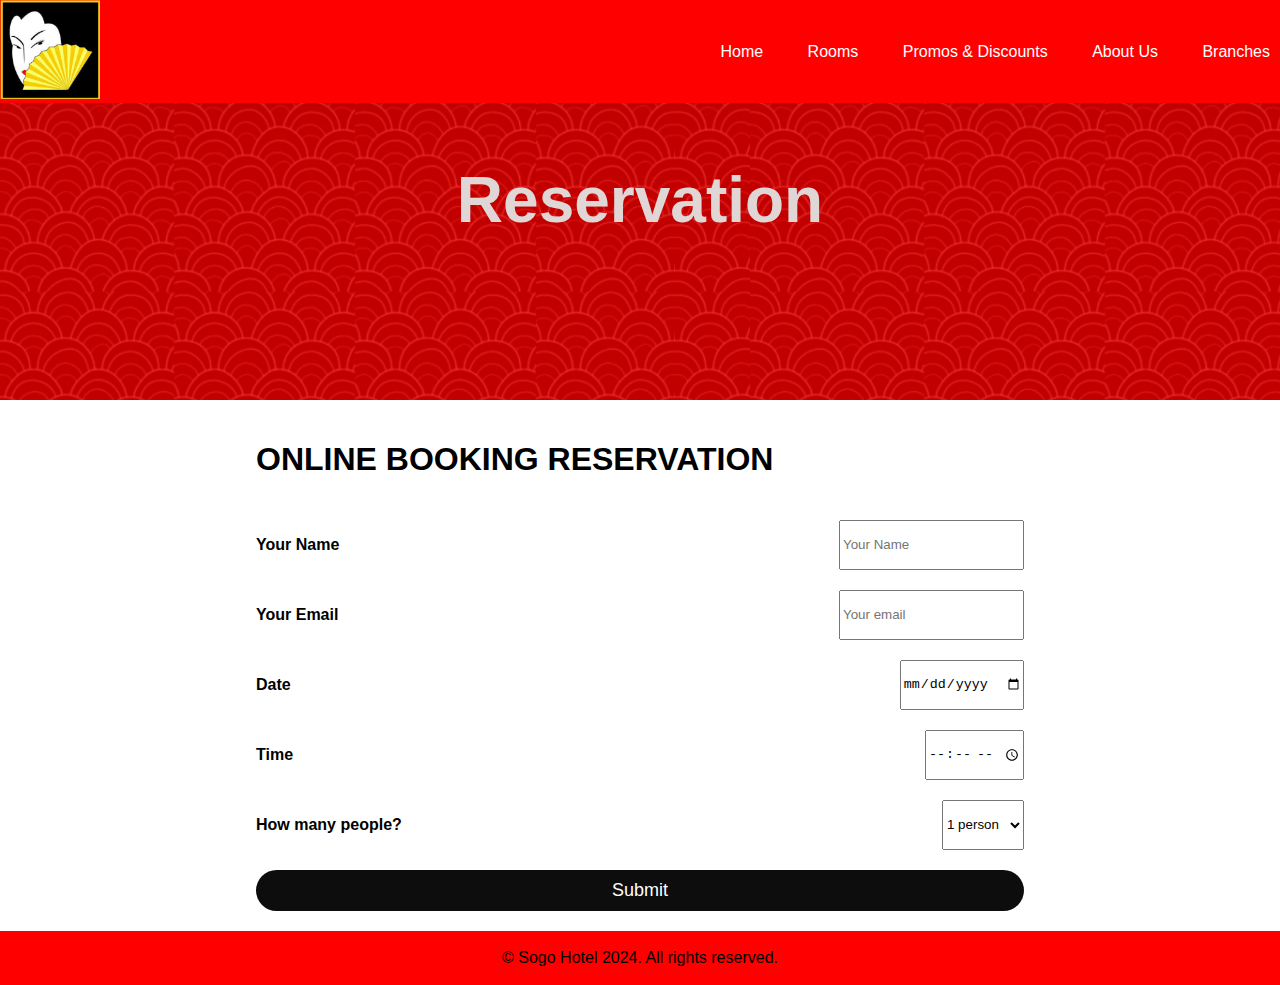
<file: reserve.html>
<!DOCTYPE html>
<html lang="en">
<head>
  <meta charset="UTF-8">
  <meta name="viewport" content="width=device-width, initial-scale=1.0">
  <title>Sogo Hotel</title>
  <link rel="stylesheet" href="style.css">
</head>
<body>

  <header>
    <a href="index.html">
    <img src="images/LOGO.png" alt="Sogo Hotel Logo"></a>
    <nav>
      <a href="index.html">Home</a>
      <a href="rooms.html">Rooms</a>
      <a href="promo.html">Promos & Discounts</a>
      <a href="about.html">About Us</a>
      <a href="branches.html">Branches</a>
    </nav>
      </header>
    
  <main>
    <section class="banner2">
      <div class="text-content">
        <h1>Reservation</h1>
      </div>
    </section>
    
<div class="reserve-form">
  <form action="#">
    <h1 class="heading heading-yellow">ONLINE BOOKING RESERVATION</h1>

    <div class="form-field">
      <p>Your Name</p>
      <input type="text" placeholder="Your Name">
    </div>
    <div class="form-field">
      <p>Your Email</p>
      <input type="text" placeholder="Your email">
    </div>
    <div class="form-field">
      <p>Date</p>
      <input type="date">
    </div>
    <div class="form-field">
      <p>Time</p>
      <input type="time">
    </div>
    <div class="form-field">
      <p>How many people?</p>
      <select name="select" id="#">
        <option value="1">1 person</option>
        <option value="2">2 person</option>
        <option value="3">3 person</option>
        <option value="4">4 person</option>
        <option value="5">5 person</option>
        <option value="5+">5+ person</option>
      </select>
    </div>
<button class="btn">Submit</button>
  </form>
</div>
</div>





    <div class="footer">
      <p>&copy; Sogo Hotel 2024. All rights reserved.</p>
  </td>
  </div>
  </div>
  </div>
  </section>
  </footer>
    <script src="lightbox-plus-jquery.js"></script>
  </body>
  </html>
</file>
<file: style.css>
body {
  margin: 0;
  font-family: Arial, sans-serif;
}
header {
  background-color: red;
  color: #fff;
  display: flex;
  justify-content: space-between;
  align-items: center;
  position: fixed;
  width: 100%;
  z-index: 1000;
}
header img {
  width: 100px;
  height: 100%;
}
nav {
  display:inline;
}
nav a {
  color: #fff;
  text-decoration: none;
  margin-left: 20px;
}
nav a {
  color: #fff;
  text-decoration: none;
  padding: 10px;
  display: inline-block;
}














  
  .banner {
    background-image: url("images/hotel-banner.jpg");
    background-size: cover;
    background-position: center;
    position: relative;
    height: 400px;
    display: flex;
    justify-content: center;
    align-items: center;
    background:  url('images/bg.png');
  }
  .banner img{
    width: 50%;
    height: 60%;
  }
  .banner .text-content {
    text-align: center;
    background-color: rgba(0, 0, 0, 0.5);
    color: #e0d6d6;

  }
  #ribbon {
    background: url('images/BGG.png');
    height: 100px;
    background-position: 20% 20%;
}
.container{
  align-items: center;
  position: relative;
  width: 100%;
  display: flex;
}
.container img {
  padding-top: 6%;
  width: 100%;
  height: 100%;
}
.container section{
  min-width: 100%;
  height: auto;
  display: flex;
  justify-content: center;
  align-items: center;
  height: 100vh;
}

.containers{
  align-items: center;
  position: relative;
  width: 100%;
  display: flex;
}
.containers img {
  width: 100%;
  height: 100%;
}
.containers section{
  min-width: 100%;
  height: auto;
  display: flex;
  justify-content: center;
  align-items: center;
  height: 100vh;
}
  .rooms1 {
    padding-top: 10px;
    padding-bottom: 10px;
    text-align-last: center;
    background:  url('images/BGG.png');
  }
  .room-details {
    text-justify: auto;
      text-align: justify;
      font-size:larger;
    }
    .room-details1 {
      text-justify: auto;
        text-align: justify;
        font-size: x-large;
      }
      .room-details1s {
        text-align: center;
        width: 100%;
        height: 100%;
        color: red;
        font-size: 80px;
      }
      .room-details1ss {
        color: rgb(26, 24, 24);
      }
      .room-details1sss {
        font-size: xx-large;
        color: rgb(220, 23, 23);
      }
  .hidden {
    opacity: 0;
    filter: blur(5px);
    transform: translate(-100%);
    transition: all 1s;
  } 
  .show {
 opacity: 1;
 filter: blur(0);
 transform: translate(0);
  }   
  .color{
    position: relative;
    display: inline-block;
  }
  .color img {
  align-items: center;
  border-radius: 50px;
  text-align: center;
}
  .overlay {
    position: absolute;
    top: 50%;
    left: 50%;
    transform: translate(-50%, -50%);
    color:rgb(0, 0, 0);
    font-size: 11px;
    font-weight: bold;
    text-align: center;
    padding: 10px;
    }
.color .text-content {
  align-content: center;
}
.container2 {
    background: url(images/BGG.png);
    margin: 0;
    box-sizing: border-box;
    width: 100%;
    height: 100%;
    display: flex;
    align-items: center;
    justify-content: center;
    padding: 50px 8%;
  }
  .container2 a {
    color: rgb(213, 55, 55);
    text-decoration: none;
  }
  .container2 img {
    padding-left: 5px;
    padding-right: 5px;
    text-align: center;
    display: flex;
    margin-bottom: 20;
    border: 10px solid white;
    box-shadow: 0 5px 15px rgba(0, 0, 0, .1);
    cursor: pointer;
    color: #fff;
  }
  .gallery {
    width: 100%;
    height: 100%;
    display: grid;
    grid-template-columns: repeat(auto-fit, minmax(250px, 1fr));
    grid-gap: 30px;
  }
  .gallery img {
    width: 100%;
  }
  
  .container2s {
    background: url(images/BGG.png);
    margin: 0;
    box-sizing: border-box;
    width: 100%;
    height: 100%;
    display: flex;
    align-items: center;
    justify-content: center;
    padding: 50px 8%;
  }
  .container2s a {
    color: rgb(213, 55, 55);
    text-decoration: none;
  }
  .container2s img {
    padding-left: 5px;
    padding-right: 5px;
    text-align: center;
    margin-bottom: 20;
    border: 10px solid rgb(255, 255, 255);
    box-shadow: 0 5px 15px rgba(0, 0, 0, .1);
    color: #fff;
  }
  .gallerys {
    display: inline-block;
    grid-template-columns: repeat(auto-fit, minmax(250px, 1fr));
    grid-gap: 30px;
  }
  .gallerys img {
    width: 100%;
    height: 100%;
  }
  .gallerys .text-content{
    text-align:inherit;
    padding-left: 50px;
  }
  .banner2 {
    background-size: cover;
    background-position: center;
    height: 400px;
    display: flex;
    justify-content: center;
    align-items: center;
    background:  url('images/bg.png');
    
  }
  .banner2 .text-content {
    text-align: center;
    color: #e0d6d6;
    font-size: xx-large;
  }
    .res-room {
      text-align: center;
      margin: auto;
      text-decoration: none;
      padding: 15px 60px;
      a {color:rgb(255, 255, 255);};
    }
    .res-room img {
      align-items: center;
      border-radius: 50px;
      width: 100%;
      height: 100%;
    }
    .res-text{
      position: relative;
      display: inline-block;
    }
    .overlay-text{
    position: absolute;
    top: 50%;
    left: 50%;
    transform: translate(-50%, -50%);
    color:rgb(242, 242, 240);
    font-size: 24px;
    font-weight: bold;
    text-align: center;
    padding: 10px;
    }
    .res-room .text-content{
      align-content: center;
    }
.table-box {
  margin: 50px auto;
}
.table-row{
  display: table;
  width: 80%;
  margin: 10px auto;
  font-family: Arial, Helvetica, sans-serif;
  background: transparent;
  padding: 2px 0;
  color: #555;
  font-size: 13px;
  box-shadow: 0 1px 4px 0 rgba(0,0,50,0.3);
}
.table-cell {
  display: table-cell;
  width: 30%;
  text-align: center;
  padding: 4px 0;
  border-right: 1px solid #d6d4d4;
  vertical-align: middle;
}
.table-cell a {
  text-decoration: none;
  color: #010101;
 }
.table-head {
  background: red;
  box-shadow: none;
  color: #fff;
  font-weight: 600;
}
.table-head2 {
  font-style: italic;
  background: yellow;
  box-shadow: none;
  color: #010101;
  font-weight: 600;
}
.footer {
  padding-top: 2px;
  padding-bottom: 2px;
  background-color: red;
  text-align: center;
}
.containerr{
  align-items: center;
  position: relative;
  width: 100%;
  display: flex;
}
.containerr img {
  width: 100%;
  height: 100%;
}
.containerr section{
  min-width: 100%;
  height: auto;
  display: flex;
  justify-content: center;
  align-items: center;
  height: 100vh;
}
.table-rows{
  display: table;
  width: 100%;
 height: 100%;
  font-family: Arial, Helvetica, sans-serif;
  background: transparent;
  color: #555;
  font-size: 15px;
}
.table-cellss {
  display: table-cell;
  width: 100%;
  text-align: center;
  padding: 4px 0;
  vertical-align: middle;
}
.table-cells {
  display: table-cell;
  width: 100%;
  height: 100%;
  text-align: center;
  vertical-align: middle;
}
.table-cells .text-content{
  text-align:justify;
}

.tables-cell {
  display: table-cell;
  width: 30%;
  text-align: center;
  padding: 4px 0;
  border-right: 1px solid #d6d4d4;
  vertical-align: middle;
}
.tables-cell img {
  width: 100%;
  height: 100%;
}
.tables-cell a {
  text-decoration: none;
  color: #010101;
 }

.reserve-form {
padding: 20px 0;
padding-left: 20%;
padding-right: 20%;
margin: 0 auto;
color: #000;
}
form {
  display: grid;
  grid-row-gap: 20px;
}
form p{
  font-weight: 600;
}
.form-field{
  display: flex;
  justify-content: space-between;
}
.btn {
  background-color: rgb(0,0,0, .95);
  color: #fff;
  padding: 10px 20px;
  border: none;
  font-size: 18px;
  border-radius: 100px;
}
.information {
  background-image: url(images/BGG.png);
  text-align: center;
  text-decoration: solid;
}
</file>
